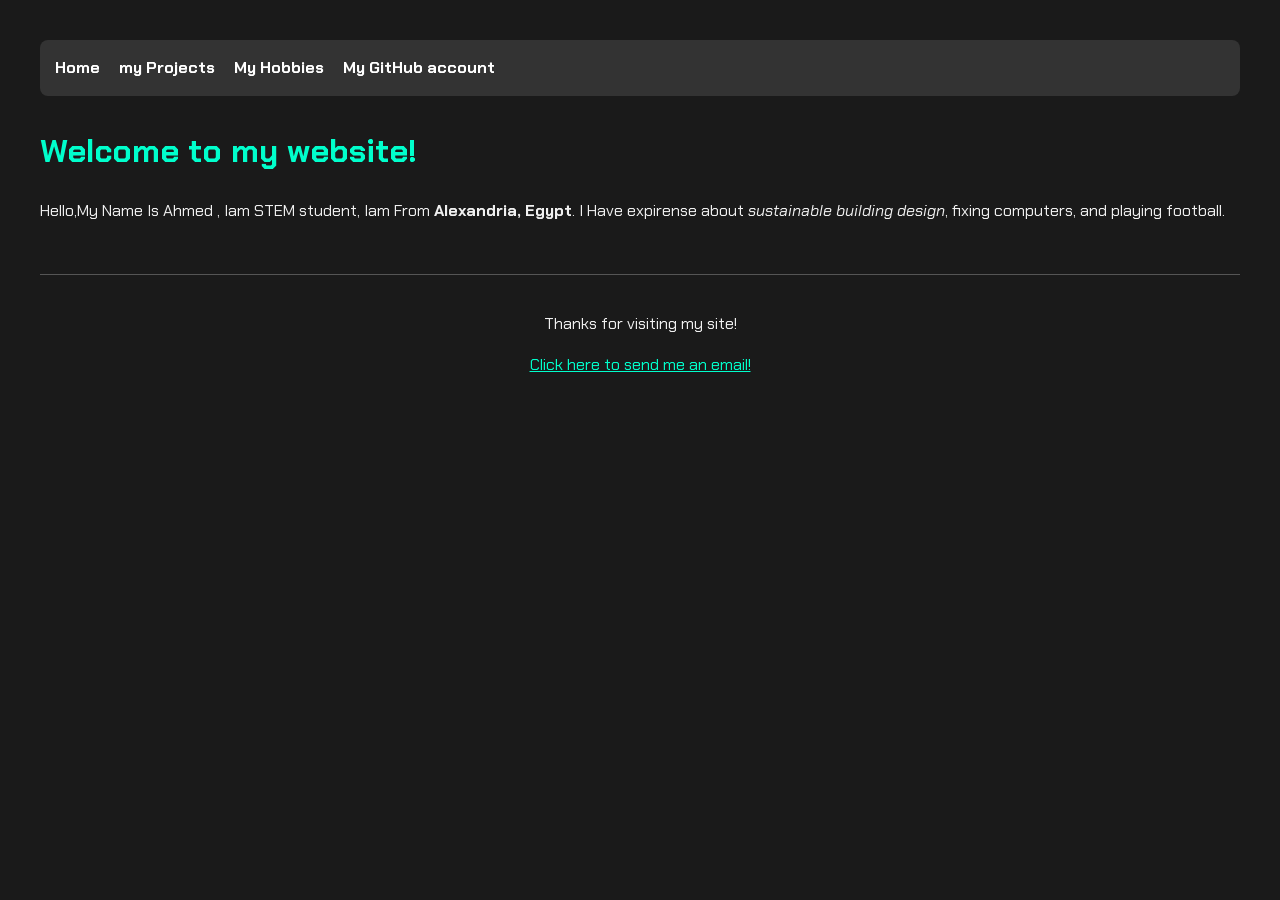
<file: index.html>
<!DOCTYPE html>
<html lang="en">
<head>
<title>Ahmed's</title>
<link href="style.css" rel="stylesheet" type="text/css">
<link rel="icon" type="image/png" href="favicon.png">
</head>
<body>
<nav>
<a href="index.html">Home</a> 
<a href="projects.html">my Projects</a> 
<a href="hobbies.html">My Hobbies</a>
<a href="https://github.com/ahmedibrahim78978/ahmed-ibrahim">My GitHub account</a> 
</nav>
<h1>Welcome to my website!</h1>
<p>
Hello,My Name Is Ahmed , Iam STEM student, Iam From <strong>Alexandria, Egypt</strong>. 
I Have expirense about <em>sustainable building design</em>, fixing computers, and playing football.</p>
<footer>
<p>Thanks for visiting my site!</p>
<a href="mailto:ahmedibrahim444555666@gmail.com">Click here to send me an email!</a>   
</footer>
</body>
</html>
</file>
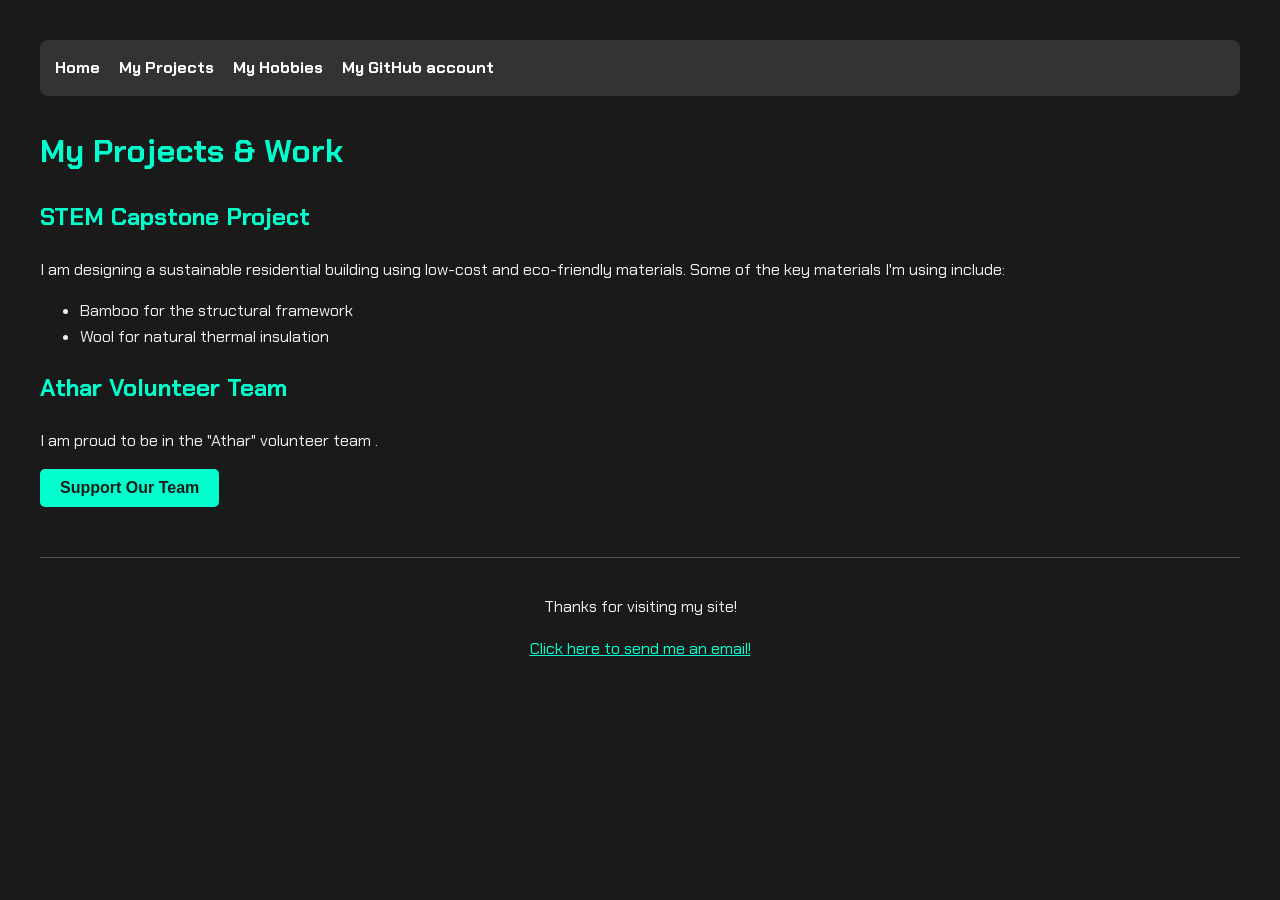
<file: projects.html>
<!DOCTYPE html>
<html lang="en">
<head>
<title>Ahmed's Projects</title>
<link href="style.css" rel="stylesheet" type="text/css">
<link rel="icon" type="image/png" href="favicon.png">
</head>
<body>
<nav>
<a href="index.html">Home</a>  
<a href="projects.html">My Projects</a> 
<a href="hobbies.html">My Hobbies</a> 
<a href="https://github.com/ahmedibrahim78978/ahmed-ibrahim">My GitHub account</a> 
</nav>
<h1>My Projects & Work</h1>
<section>
<h2>STEM Capstone Project</h2>
<p>I am designing a sustainable residential building using low-cost and eco-friendly materials. Some of the key materials I'm using include:</p>        
<ul>
<li>Bamboo for the structural framework</li>
<li>Wool for natural thermal insulation</li>
</ul>
</section>
<section>
<h2>Athar Volunteer Team</h2>
<p>I am proud to be in the "Athar"  volunteer team .</p> 
<button onclick="alert('Thank you for your interest in Athar!')">Support Our Team</button>
</section>
<footer>
<p>Thanks for visiting my site!</p>
<a href="mailto:ahmedibrahim444555666@gmail.com">Click here to send me an email!</a>
</footer>
</body>
</html>
</file>
<file: style.css>
@import url('https://fonts.googleapis.com/css2?family=Chakra+Petch:wght@400;700&display=swap');
body {
background-color: #1a1a1a;
color: #f0f0f0;
font-family: 'Chakra Petch';
margin: 40px;
line-height: 1.6;
}
h1, h2 {
color: #00ffcc; 
}
nav {
background-color: #333333;
padding: 15px;
border-radius: 8px;
margin-bottom: 30px;
}
nav a {
color: #ffffff;
text-decoration: none;
font-weight: bold;
margin-right: 15px;
}
q
nav a:hover {
color: #ff00ff; /
}
button {
background-color: #00ffcc;
color: #1a1a1a;
border: none;
padding: 10px 20px;
font-size: 16px;
font-weight: bold;
cursor: pointer;
border-radius: 5px;
}
button:hover {
background-color: #ff00ff; 
color: #ffffff;
}
footer {
margin-top: 50px;
padding-top: 20px;
border-top: 1px solid #555555;
text-align: center;
}
footer a {
color: #00ffcc;
}
</file>
